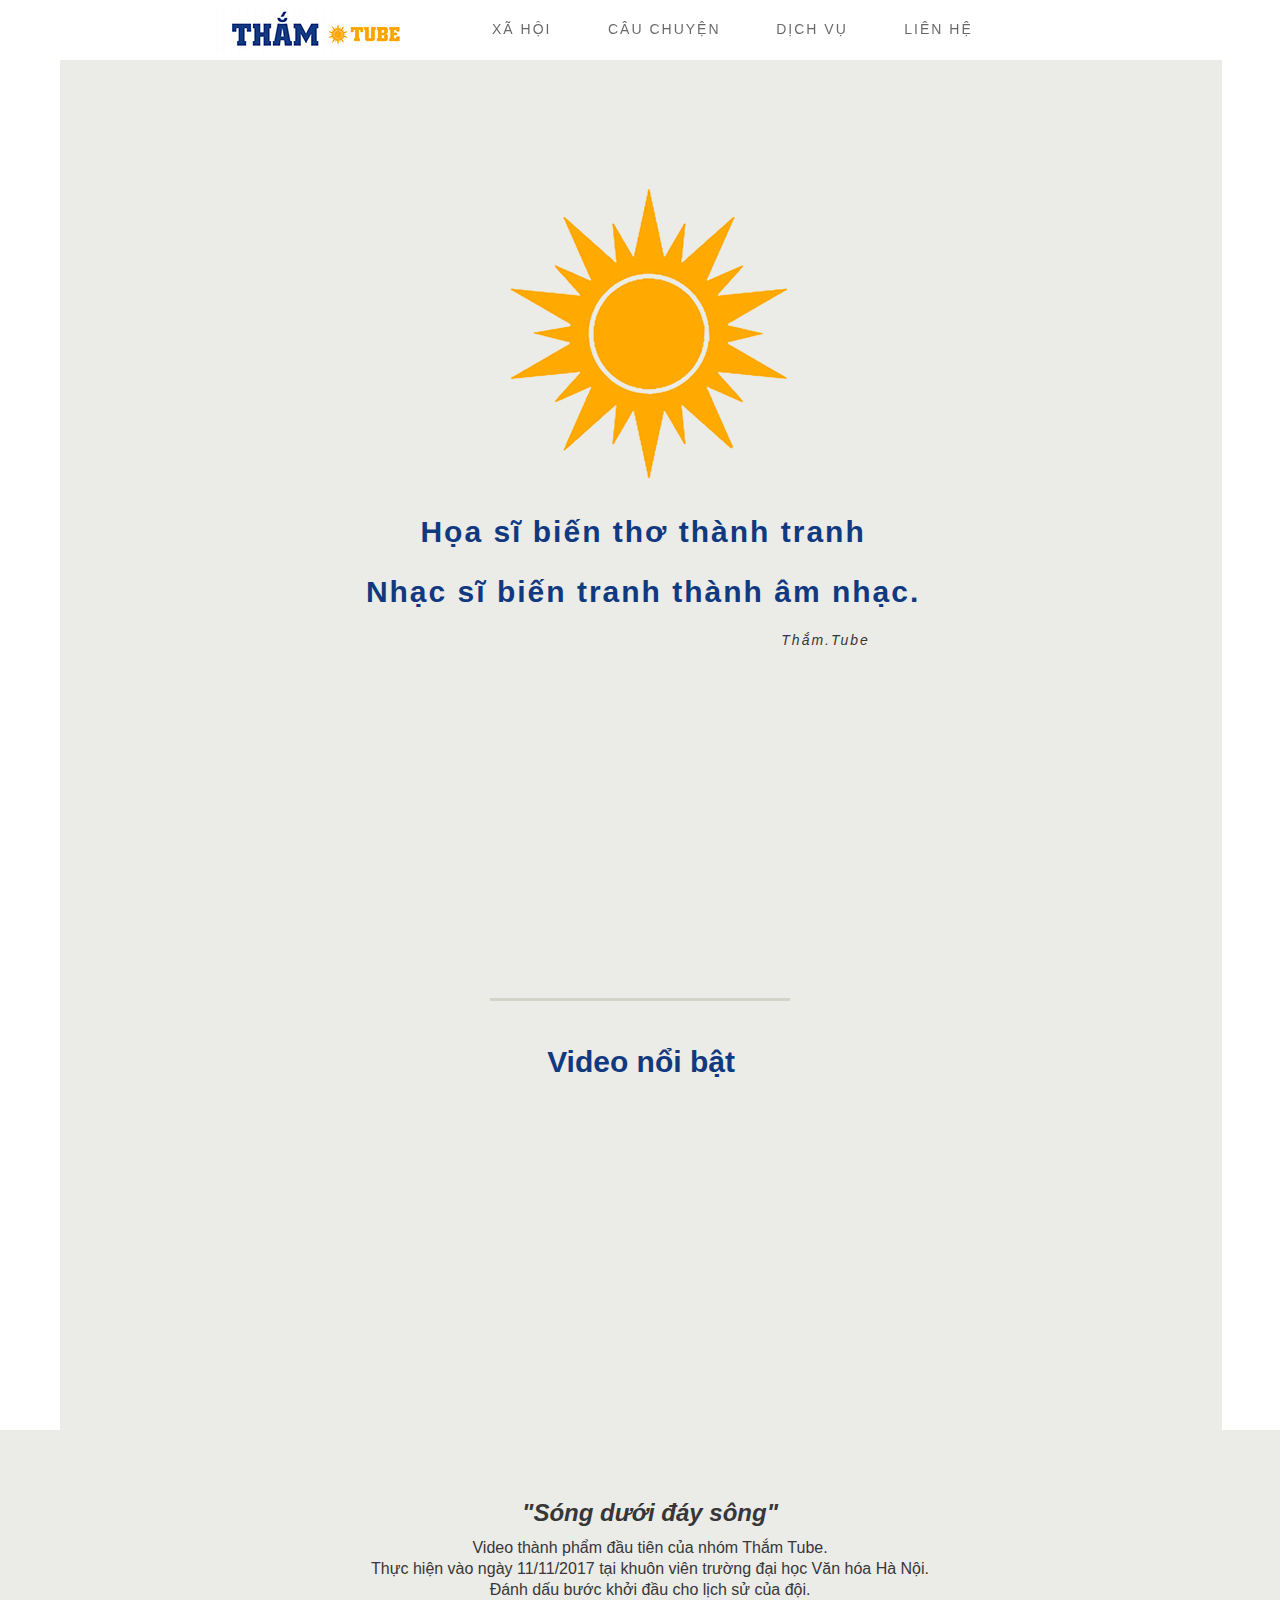
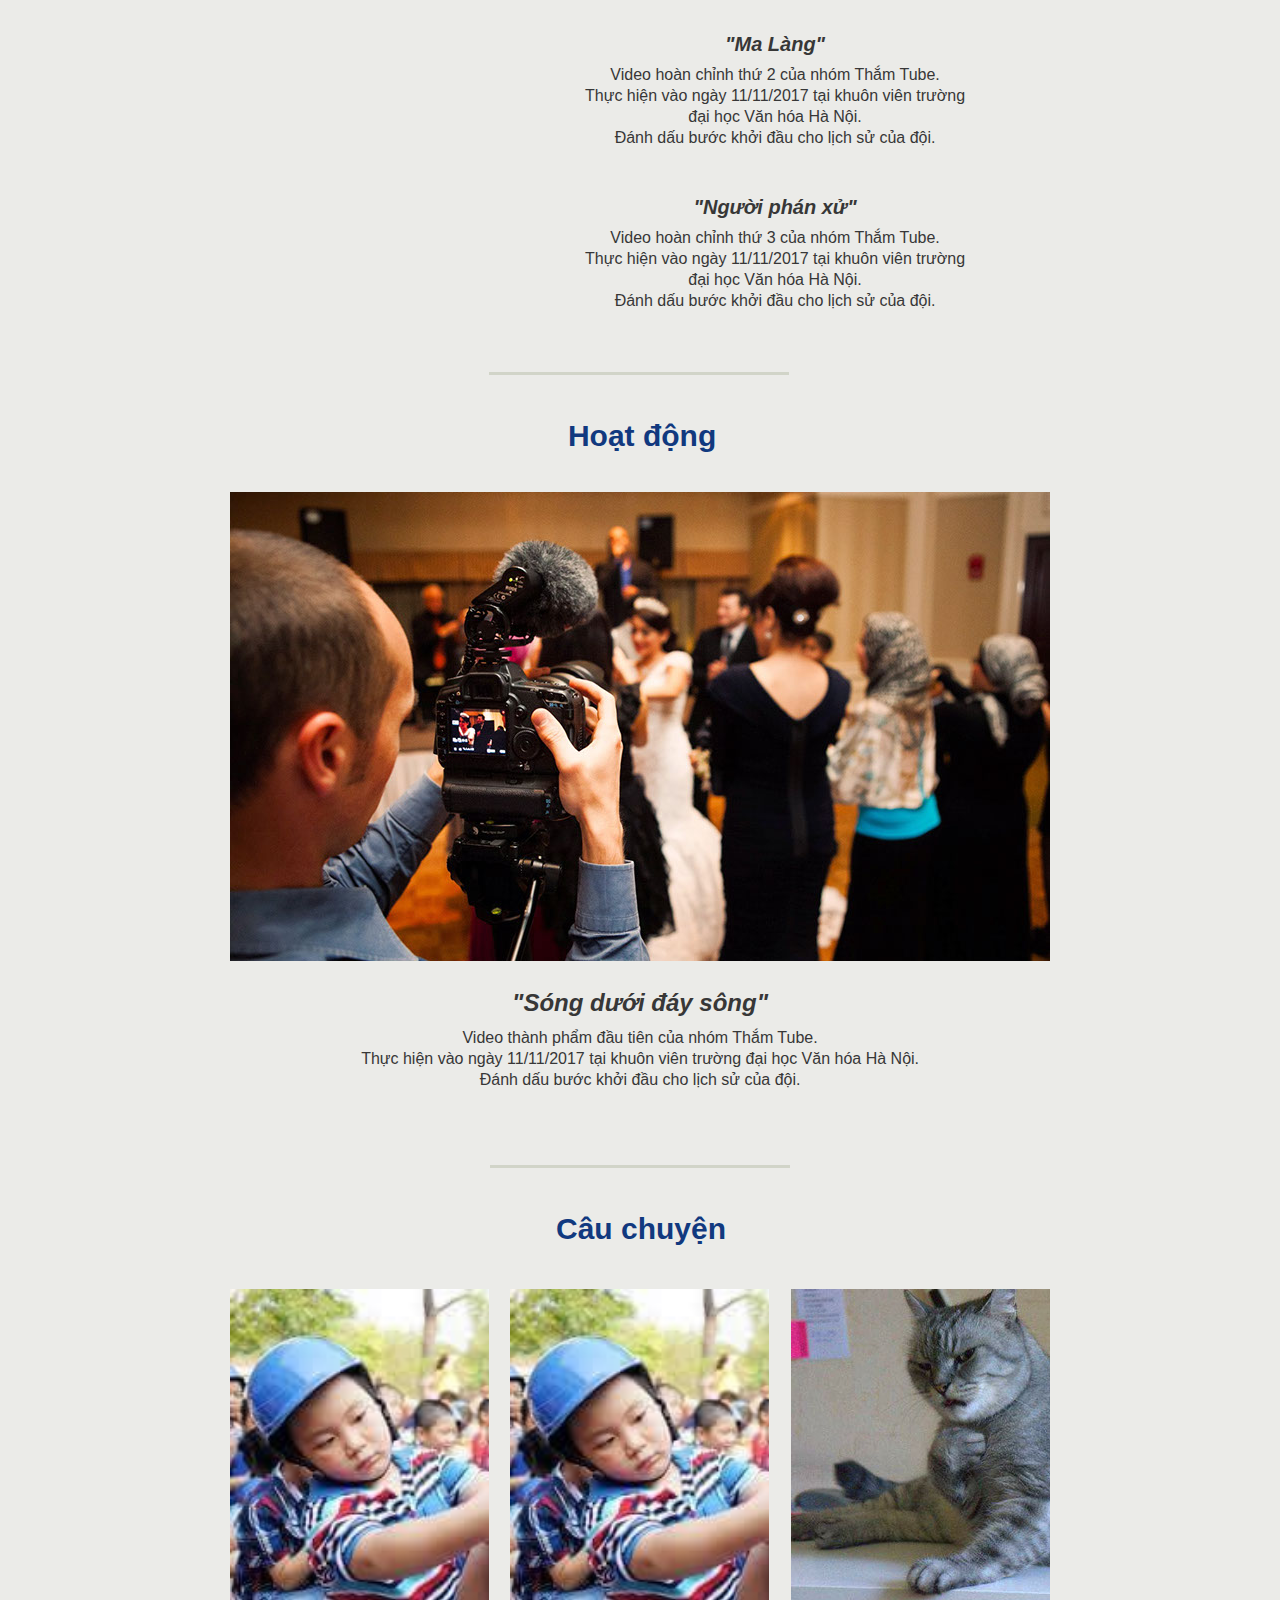
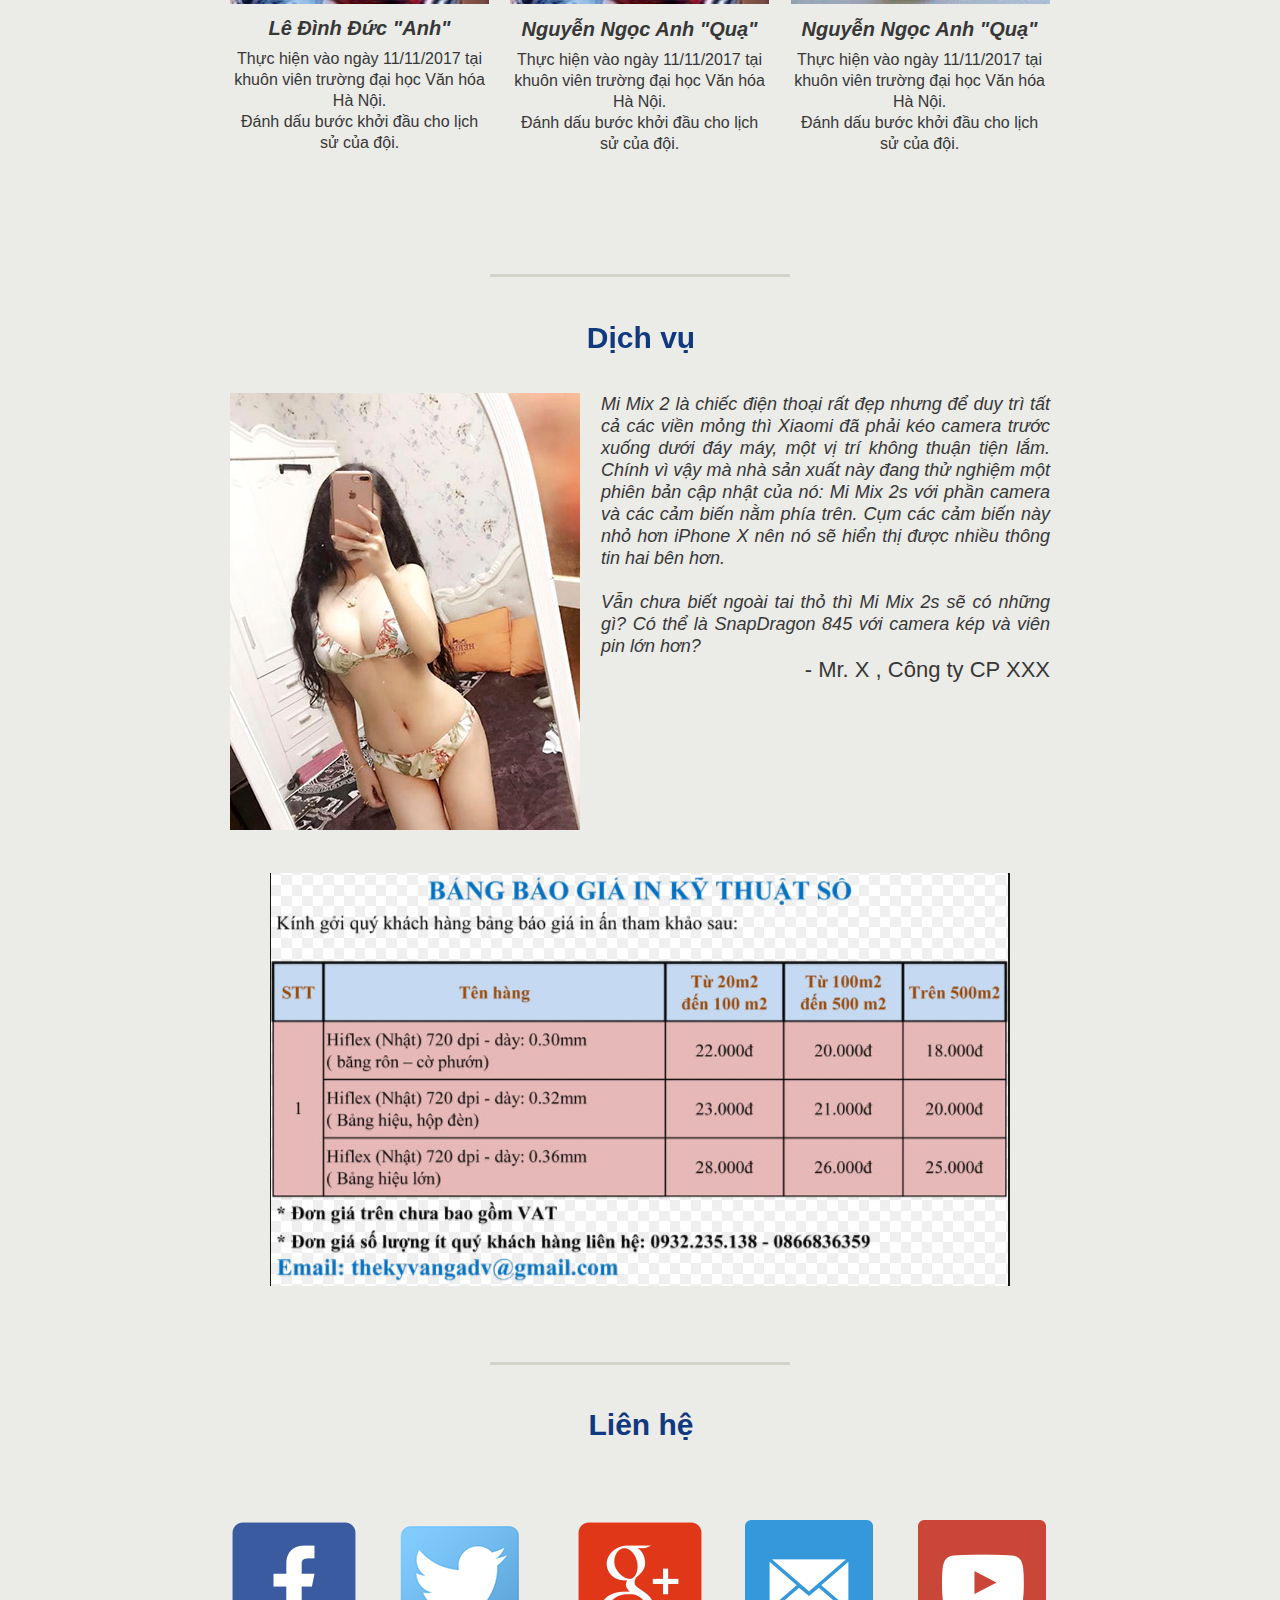
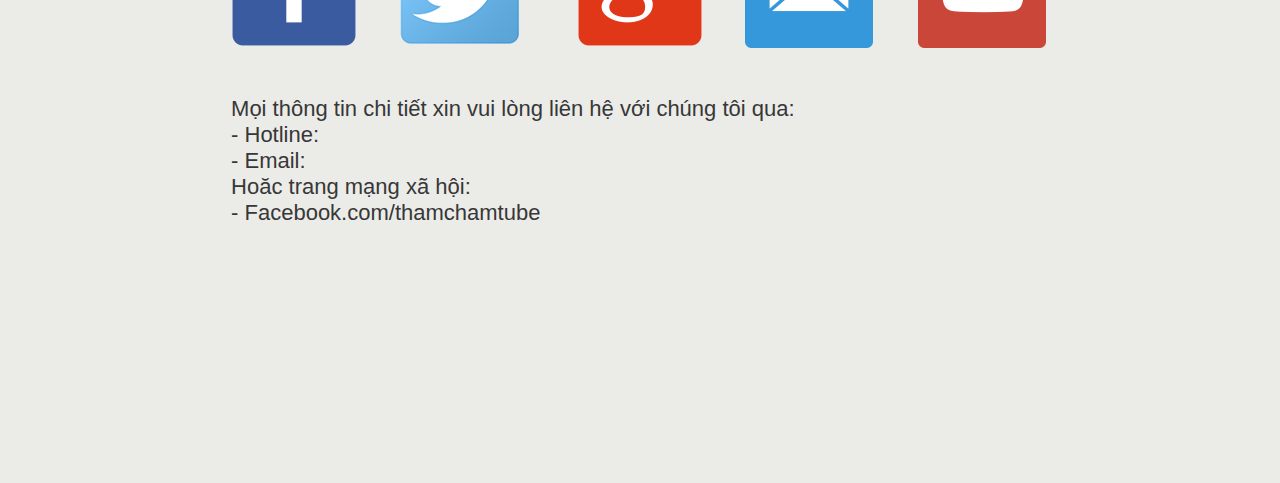
<file: index.html>
<!DOCTYPE html>
<html class="nojs html css_verticalspacer" lang="en-GB">
 <head>

  <meta http-equiv="Content-type" content="text/html;charset=UTF-8"/>
  <meta name="generator" content="2017.0.4.363"/>
  <meta name="viewport" content="width=device-width, initial-scale=1.0"/>
  
  <script type="text/javascript">
   // Update the 'nojs'/'js' class on the html node
document.documentElement.className = document.documentElement.className.replace(/\bnojs\b/g, 'js');

// Check that all required assets are uploaded and up-to-date
if(typeof Muse == "undefined") window.Muse = {}; window.Muse.assets = {"required":["museutils.js", "museconfig.js", "jquery.musemenu.js", "jquery.musepolyfill.bgsize.js", "jquery.watch.js", "require.js", "index.css"], "outOfDate":[]};
</script>
  
  <title>Home</title>
  <!-- CSS -->
  <link rel="stylesheet" type="text/css" href="css/site_global.css?crc=443350757"/>
  <link rel="stylesheet" type="text/css" href="css/master_a-master.css?crc=4111238945"/>
  <link rel="stylesheet" type="text/css" href="css/index.css?crc=264812405" id="pagesheet"/>
  <!-- JS includes -->
  <!--[if lt IE 9]>
  <script src="scripts/html5shiv.js?crc=4241844378" type="text/javascript"></script>
  <![endif]-->
   </head>
 <body>

  <div class="clearfix borderbox" id="page"><!-- column -->
   <div class="position_content" id="page_position_content">
    <div class="clearfix colelem" id="ppmenuu97"><!-- group -->
     <div class="clearfix grpelem" id="pmenuu97"><!-- group -->
      <nav class="MenuBar clearfix" id="menuu97"><!-- horizontal box -->
       <div class="MenuItemContainer clearfix grpelem" id="u193"><!-- vertical box -->
        <div class="MenuItem MenuItemWithSubMenu clearfix colelem" id="u194"><!-- horizontal box -->
         <div class="MenuItemLabel NoWrap clearfix grpelem" id="u197-4"><!-- content -->
          <p>XÃ HỘI</p>
         </div>
        </div>
       </div>
       <div class="MenuItemContainer clearfix grpelem" id="u165"><!-- vertical box -->
        <div class="MenuItem MenuItemWithSubMenu clearfix colelem" id="u166"><!-- horizontal box -->
         <div class="MenuItemLabel NoWrap clearfix grpelem" id="u169-4"><!-- content -->
          <p>CÂU CHUYỆN</p>
         </div>
        </div>
       </div>
       <div class="MenuItemContainer clearfix grpelem" id="u249"><!-- vertical box -->
        <div class="MenuItem MenuItemWithSubMenu clearfix colelem" id="u250"><!-- horizontal box -->
         <div class="MenuItemLabel NoWrap clearfix grpelem" id="u252-4"><!-- content -->
          <p>DỊCH VỤ</p>
         </div>
        </div>
       </div>
       <div class="MenuItemContainer clearfix grpelem" id="u136"><!-- vertical box -->
        <div class="MenuItem MenuItemWithSubMenu clearfix colelem" id="u137"><!-- horizontal box -->
         <div class="MenuItemLabel NoWrap clearfix grpelem" id="u140-4"><!-- content -->
          <p>LIÊN HỆ</p>
         </div>
        </div>
       </div>
      </nav>
      <div id="u284-wrapper">
       <div class="museBGSize" id="u284"><!-- simple frame --></div>
      </div>
     </div>
     <div id="u277"><!-- simple frame --></div>
     <div id="u281"><!-- simple frame --></div>
     <div class="browser_width" id="u94-bw">
      <div id="u94"><!-- simple frame --></div>
     </div>
    </div>
    <div class="museBGSize colelem" id="u349"><!-- simple frame --></div>
    <div class="clearfix colelem" id="u298-6"><!-- content -->
     <p>Họa sĩ biến thơ thành tranh</p>
     <p>Nhạc sĩ biến tranh thành âm nhạc.</p>
    </div>
    <div class="clearfix colelem" id="u301-4"><!-- content -->
     <p>Thắm.Tube</p>
    </div>
    <div class="colelem" id="u304"><!-- simple frame --></div>
    <div class="clearfix colelem" id="u307-4"><!-- content -->
     <p>Video nổi bật</p>
    </div>
    <div class="colelem" id="u310"><!-- custom html -->
     <iframe width="640" height="360" src="https://www.youtube.com/embed/KXCsCxFhnEU" frameborder="0" gesture="media" allowfullscreen></iframe>
    </div>
    <div class="clearfix colelem" id="u314-10"><!-- content -->
     <p id="u314-2">&quot;Sóng dưới đáy sông&quot;</p>
     <p id="u314-4">Video thành phẩm đầu tiên của nhóm Thắm Tube.</p>
     <p id="u314-6">Thực hiện vào ngày 11/11/2017 tại khuôn viên trường đại học Văn hóa Hà Nội.</p>
     <p id="u314-8">Đánh dấu bước khởi đầu cho lịch sử của đội.</p>
    </div>
    <div class="clearfix colelem" id="pu317"><!-- group -->
     <div class="grpelem" id="u317"><!-- custom html -->
      <iframe width="240" height="135" src="https://www.youtube.com/embed/KXCsCxFhnEU" frameborder="0" gesture="media" allowfullscreen></iframe>
     </div>
     <div class="clearfix grpelem" id="u327-10"><!-- content -->
      <p id="u327-2">&quot;Ma Làng&quot;</p>
      <p id="u327-4">Video hoàn chỉnh thứ 2 của nhóm Thắm Tube.</p>
      <p id="u327-6">Thực hiện vào ngày 11/11/2017 tại khuôn viên trường đại học Văn hóa Hà Nội.</p>
      <p id="u327-8">Đánh dấu bước khởi đầu cho lịch sử của đội.</p>
     </div>
    </div>
    <div class="clearfix colelem" id="pu322"><!-- group -->
     <div class="grpelem" id="u322"><!-- custom html -->
      <iframe width="240" height="135" src="https://www.youtube.com/embed/KXCsCxFhnEU" frameborder="0" gesture="media" allowfullscreen></iframe>
     </div>
     <div class="clearfix grpelem" id="u330-10"><!-- content -->
      <p id="u330-2">&quot;Người phán xử&quot;</p>
      <p id="u330-4">Video hoàn chỉnh thứ 3 của nhóm Thắm Tube.</p>
      <p id="u330-6">Thực hiện vào ngày 11/11/2017 tại khuôn viên trường đại học Văn hóa Hà Nội.</p>
      <p id="u330-8">Đánh dấu bước khởi đầu cho lịch sử của đội.</p>
     </div>
    </div>
    <div class="colelem" id="u368"><!-- simple frame --></div>
    <div class="clearfix colelem" id="u369-4"><!-- content -->
     <p>Hoạt động</p>
    </div>
    <div class="museBGSize colelem" id="u374"><!-- simple frame --></div>
    <div class="clearfix colelem" id="u393-10"><!-- content -->
     <p id="u393-2">&quot;Sóng dưới đáy sông&quot;</p>
     <p id="u393-4">Video thành phẩm đầu tiên của nhóm Thắm Tube.</p>
     <p id="u393-6">Thực hiện vào ngày 11/11/2017 tại khuôn viên trường đại học Văn hóa Hà Nội.</p>
     <p id="u393-8">Đánh dấu bước khởi đầu cho lịch sử của đội.</p>
    </div>
    <div class="colelem" id="u396"><!-- simple frame --></div>
    <div class="clearfix colelem" id="u397-4"><!-- content -->
     <p>Câu chuyện</p>
    </div>
    <div class="clearfix colelem" id="pu402"><!-- group -->
     <div class="museBGSize grpelem" id="u402"><!-- simple frame --></div>
     <div class="museBGSize grpelem" id="u413"><!-- simple frame --></div>
     <div class="museBGSize grpelem" id="u416"><!-- simple frame --></div>
    </div>
    <div class="clearfix colelem" id="pu419-8"><!-- group -->
     <div class="clearfix grpelem" id="u419-8"><!-- content -->
      <p id="u419-2">Lê Đình Đức &quot;Anh&quot;</p>
      <p id="u419-4">Thực hiện vào ngày 11/11/2017 tại khuôn viên trường đại học Văn hóa Hà Nội.</p>
      <p id="u419-6">Đánh dấu bước khởi đầu cho lịch sử của đội.</p>
     </div>
     <div class="clearfix grpelem" id="u444-8"><!-- content -->
      <p id="u444-2">Nguyễn Ngọc Anh &quot;Quạ&quot;</p>
      <p id="u444-4">Thực hiện vào ngày 11/11/2017 tại khuôn viên trường đại học Văn hóa Hà Nội.</p>
      <p id="u444-6">Đánh dấu bước khởi đầu cho lịch sử của đội.</p>
     </div>
     <div class="clearfix grpelem" id="u447-8"><!-- content -->
      <p id="u447-2">Nguyễn Ngọc Anh &quot;Quạ&quot;</p>
      <p id="u447-4">Thực hiện vào ngày 11/11/2017 tại khuôn viên trường đại học Văn hóa Hà Nội.</p>
      <p id="u447-6">Đánh dấu bước khởi đầu cho lịch sử của đội.</p>
     </div>
    </div>
    <div class="colelem" id="u468"><!-- simple frame --></div>
    <div class="clearfix colelem" id="u469-4"><!-- content -->
     <p>Dịch vụ</p>
    </div>
    <div class="clearfix colelem" id="pu474"><!-- group -->
     <div class="museBGSize grpelem" id="u474"><!-- simple frame --></div>
     <div class="clearfix grpelem" id="u485-9"><!-- content -->
      <p id="u485-2">Mi Mix 2 là chiếc điện thoại rất đẹp nhưng để duy trì tất cả các viền mỏng thì Xiaomi đã phải kéo camera trước xuống dưới đáy máy, một vị trí không thuận tiện lắm. Chính vì vậy mà nhà sản xuất này đang thử nghiệm một phiên bản cập nhật của nó: Mi Mix 2s với phần camera và các cảm biến nằm phía trên. Cụm các cảm biến này nhỏ hơn iPhone X nên nó sẽ hiển thị được nhiều thông tin hai bên hơn.</p>
      <p id="u485-3">&nbsp;</p>
      <p id="u485-5">Vẫn chưa biết ngoài tai thỏ thì Mi Mix 2s sẽ có những gì? Có thể là SnapDragon 845 với camera kép và viên pin lớn hơn?</p>
      <p id="u485-7">- Mr. X , Công ty CP XXX</p>
     </div>
    </div>
    <div class="colelem" id="u488"><!-- simple frame --></div>
    <div class="colelem" id="u499"><!-- simple frame --></div>
    <div class="clearfix colelem" id="u500-4"><!-- content -->
     <p>Liên hệ</p>
    </div>
    <div class="clearfix colelem" id="pu505"><!-- group -->
     <div class="grpelem" id="u505"><!-- simple frame --></div>
     <div class="museBGSize grpelem" id="u515"><!-- simple frame --></div>
     <div class="grpelem" id="u526"><!-- simple frame --></div>
     <div class="grpelem" id="u536"><!-- simple frame --></div>
     <div class="grpelem" id="u546"><!-- simple frame --></div>
    </div>
    <div class="clearfix colelem" id="u556-12"><!-- content -->
     <p>Mọi thông tin chi tiết xin vui lòng liên hệ với chúng tôi qua:</p>
     <p>- Hotline:</p>
     <p>- Email:</p>
     <p>Hoăc trang mạng xã hội:</p>
     <p>- Facebook.com/thamchamtube</p>
    </div>
    <div class="verticalspacer" data-offset-top="0" data-content-above-spacer="5037" data-content-below-spacer="246"></div>
   </div>
  </div>
  <!-- Other scripts -->
  <script type="text/javascript">
   // Decide weather to suppress missing file error or not based on preference setting
var suppressMissingFileError = false
</script>
  <script type="text/javascript">
   window.Muse.assets.check=function(d){if(!window.Muse.assets.checked){window.Muse.assets.checked=!0;var b={},c=function(a,b){if(window.getComputedStyle){var c=window.getComputedStyle(a,null);return c&&c.getPropertyValue(b)||c&&c[b]||""}if(document.documentElement.currentStyle)return(c=a.currentStyle)&&c[b]||a.style&&a.style[b]||"";return""},a=function(a){if(a.match(/^rgb/))return a=a.replace(/\s+/g,"").match(/([\d\,]+)/gi)[0].split(","),(parseInt(a[0])<<16)+(parseInt(a[1])<<8)+parseInt(a[2]);if(a.match(/^\#/))return parseInt(a.substr(1),
16);return 0},g=function(g){for(var f=document.getElementsByTagName("link"),h=0;h<f.length;h++)if("text/css"==f[h].type){var i=(f[h].href||"").match(/\/?css\/([\w\-]+\.css)\?crc=(\d+)/);if(!i||!i[1]||!i[2])break;b[i[1]]=i[2]}f=document.createElement("div");f.className="version";f.style.cssText="display:none; width:1px; height:1px;";document.getElementsByTagName("body")[0].appendChild(f);for(h=0;h<Muse.assets.required.length;){var i=Muse.assets.required[h],l=i.match(/([\w\-\.]+)\.(\w+)$/),k=l&&l[1]?
l[1]:null,l=l&&l[2]?l[2]:null;switch(l.toLowerCase()){case "css":k=k.replace(/\W/gi,"_").replace(/^([^a-z])/gi,"_$1");f.className+=" "+k;k=a(c(f,"color"));l=a(c(f,"backgroundColor"));k!=0||l!=0?(Muse.assets.required.splice(h,1),"undefined"!=typeof b[i]&&(k!=b[i]>>>24||l!=(b[i]&16777215))&&Muse.assets.outOfDate.push(i)):h++;f.className="version";break;case "js":h++;break;default:throw Error("Unsupported file type: "+l);}}d?d().jquery!="1.8.3"&&Muse.assets.outOfDate.push("jquery-1.8.3.min.js"):Muse.assets.required.push("jquery-1.8.3.min.js");
f.parentNode.removeChild(f);if(Muse.assets.outOfDate.length||Muse.assets.required.length)f="Some files on the server may be missing or incorrect. Clear browser cache and try again. If the problem persists please contact website author.",g&&Muse.assets.outOfDate.length&&(f+="\nOut of date: "+Muse.assets.outOfDate.join(",")),g&&Muse.assets.required.length&&(f+="\nMissing: "+Muse.assets.required.join(",")),suppressMissingFileError?(f+="\nUse SuppressMissingFileError key in AppPrefs.xml to show missing file error pop up.",console.log(f)):alert(f)};location&&location.search&&location.search.match&&location.search.match(/muse_debug/gi)?
setTimeout(function(){g(!0)},5E3):g()}};
var muse_init=function(){require.config({baseUrl:""});require(["jquery","museutils","whatinput","jquery.musemenu","jquery.musepolyfill.bgsize","jquery.watch"],function(d){var $ = d;$(document).ready(function(){try{
window.Muse.assets.check($);/* body */
Muse.Utils.transformMarkupToFixBrowserProblemsPreInit();/* body */
Muse.Utils.prepHyperlinks(true);/* body */
Muse.Utils.fullPage('#page');/* 100% height page */
Muse.Utils.initWidget('.MenuBar', ['#bp_infinity'], function(elem) { return $(elem).museMenu(); });/* unifiedNavBar */
Muse.Utils.showWidgetsWhenReady();/* body */
Muse.Utils.transformMarkupToFixBrowserProblems();/* body */
}catch(b){if(b&&"function"==typeof b.notify?b.notify():Muse.Assert.fail("Error calling selector function: "+b),false)throw b;}})})};

</script>
  <!-- RequireJS script -->
  <script src="scripts/require.js?crc=3951022091" type="text/javascript" async data-main="scripts/museconfig.js?crc=474374037" onload="if (requirejs) requirejs.onError = function(requireType, requireModule) { if (requireType && requireType.toString && requireType.toString().indexOf && 0 <= requireType.toString().indexOf('#scripterror')) window.Muse.assets.check(); }" onerror="window.Muse.assets.check();"></script>
   </body>
</html>
</file>
<file: css/site_global.css>
html{min-height:100%;min-width:100%;-ms-text-size-adjust:none;}body,div,dl,dt,dd,ul,ol,li,nav,h1,h2,h3,h4,h5,h6,pre,code,form,fieldset,legend,input,button,textarea,p,blockquote,th,td,a{margin:0px;padding:0px;border-width:0px;border-style:solid;border-color:transparent;-webkit-transform-origin:left top;-ms-transform-origin:left top;-o-transform-origin:left top;transform-origin:left top;background-repeat:no-repeat;}button.submit-btn{-moz-box-sizing:content-box;-webkit-box-sizing:content-box;box-sizing:content-box;}.transition{-webkit-transition-property:background-image,background-position,background-color,border-color,border-radius,color,font-size,font-style,font-weight,letter-spacing,line-height,text-align,box-shadow,text-shadow,opacity;transition-property:background-image,background-position,background-color,border-color,border-radius,color,font-size,font-style,font-weight,letter-spacing,line-height,text-align,box-shadow,text-shadow,opacity;}.transition *{-webkit-transition:inherit;transition:inherit;}table{border-collapse:collapse;border-spacing:0px;}fieldset,img{border:0px;border-style:solid;-webkit-transform-origin:left top;-ms-transform-origin:left top;-o-transform-origin:left top;transform-origin:left top;}address,caption,cite,code,dfn,em,strong,th,var,optgroup{font-style:inherit;font-weight:inherit;}del,ins{text-decoration:none;}li{list-style:none;}caption,th{text-align:left;}h1,h2,h3,h4,h5,h6{font-size:100%;font-weight:inherit;}input,button,textarea,select,optgroup,option{font-family:inherit;font-size:inherit;font-style:inherit;font-weight:inherit;}.form-grp input,.form-grp textarea{-webkit-appearance:none;-webkit-border-radius:0;}body{font-family:Arial, Helvetica Neue, Helvetica, sans-serif;text-align:left;font-size:14px;line-height:17px;word-wrap:break-word;text-rendering:optimizeLegibility;-moz-font-feature-settings:'liga';-ms-font-feature-settings:'liga';-webkit-font-feature-settings:'liga';font-feature-settings:'liga';}a:link{color:#0000FF;text-decoration:underline;}a:visited{color:#800080;text-decoration:underline;}a:hover{color:#0000FF;text-decoration:underline;}a:active{color:#EE0000;text-decoration:underline;}a.nontext{color:black;text-decoration:none;font-style:normal;font-weight:normal;}.normal_text{color:#000000;direction:ltr;font-family:Arial, Helvetica Neue, Helvetica, sans-serif;font-size:14px;font-style:normal;font-weight:normal;letter-spacing:0px;line-height:17px;text-align:left;text-decoration:none;text-indent:0px;text-transform:none;vertical-align:0px;padding:0px;}.list0 li:before{position:absolute;right:100%;letter-spacing:0px;text-decoration:none;font-weight:normal;font-style:normal;}.rtl-list li:before{right:auto;left:100%;}.nls-None > li:before,.nls-None .list3 > li:before,.nls-None .list6 > li:before{margin-right:6px;content:'•';}.nls-None .list1 > li:before,.nls-None .list4 > li:before,.nls-None .list7 > li:before{margin-right:6px;content:'○';}.nls-None,.nls-None .list1,.nls-None .list2,.nls-None .list3,.nls-None .list4,.nls-None .list5,.nls-None .list6,.nls-None .list7,.nls-None .list8{padding-left:34px;}.nls-None.rtl-list,.nls-None .list1.rtl-list,.nls-None .list2.rtl-list,.nls-None .list3.rtl-list,.nls-None .list4.rtl-list,.nls-None .list5.rtl-list,.nls-None .list6.rtl-list,.nls-None .list7.rtl-list,.nls-None .list8.rtl-list{padding-left:0px;padding-right:34px;}.nls-None .list2 > li:before,.nls-None .list5 > li:before,.nls-None .list8 > li:before{margin-right:6px;content:'-';}.nls-None.rtl-list > li:before,.nls-None .list1.rtl-list > li:before,.nls-None .list2.rtl-list > li:before,.nls-None .list3.rtl-list > li:before,.nls-None .list4.rtl-list > li:before,.nls-None .list5.rtl-list > li:before,.nls-None .list6.rtl-list > li:before,.nls-None .list7.rtl-list > li:before,.nls-None .list8.rtl-list > li:before{margin-right:0px;margin-left:6px;}.TabbedPanelsTab{white-space:nowrap;}.MenuBar .MenuBarView,.MenuBar .SubMenuView{display:block;list-style:none;}.MenuBar .SubMenu{display:none;position:absolute;}.NoWrap{white-space:nowrap;word-wrap:normal;}.rootelem{margin-left:auto;margin-right:auto;}.colelem{display:inline;float:left;clear:both;}.clearfix:after{content:"\0020";visibility:hidden;display:block;height:0px;clear:both;}*:first-child+html .clearfix{zoom:1;}.clip_frame{overflow:hidden;}.popup_anchor{position:relative;width:0px;height:0px;}.popup_element{z-index:100000;}.svg{display:block;vertical-align:top;}span.wrap{content:'';clear:left;display:block;}span.actAsInlineDiv{display:inline-block;}.position_content,.excludeFromNormalFlow{float:left;}.preload_images{position:absolute;overflow:hidden;left:-9999px;top:-9999px;height:1px;width:1px;}.preload{height:1px;width:1px;}.animateStates{-webkit-transition:0.3s ease-in-out;-moz-transition:0.3s ease-in-out;-o-transition:0.3s ease-in-out;transition:0.3s ease-in-out;}[data-whatinput="mouse"] *:focus,[data-whatinput="touch"] *:focus,input:focus,textarea:focus{outline:none;}textarea{resize:none;overflow:auto;}.fld-prompt{pointer-events:none;}.wrapped-input{position:absolute;top:0px;left:0px;background:transparent;border:none;}.submit-btn{z-index:50000;cursor:pointer;}.anchor_item{width:22px;height:18px;}.MenuBar .SubMenuVisible,.MenuBarVertical .SubMenuVisible,.MenuBar .SubMenu .SubMenuVisible,.popup_element.Active,span.actAsPara,.actAsDiv,a.nonblock.nontext,img.block{display:block;}.widget_invisible,.js .invi,.js .mse_pre_init{visibility:hidden;}.ose_ei{visibility:hidden;z-index:0;}.no_vert_scroll{overflow-y:hidden;}.always_vert_scroll{overflow-y:scroll;}.always_horz_scroll{overflow-x:scroll;}.fullscreen{overflow:hidden;left:0px;top:0px;position:fixed;height:100%;width:100%;-moz-box-sizing:border-box;-webkit-box-sizing:border-box;-ms-box-sizing:border-box;box-sizing:border-box;}.fullwidth{position:absolute;}.borderbox{-moz-box-sizing:border-box;-webkit-box-sizing:border-box;-ms-box-sizing:border-box;box-sizing:border-box;}.scroll_wrapper{position:absolute;overflow:auto;left:0px;right:0px;top:0px;bottom:0px;padding-top:0px;padding-bottom:0px;margin-top:0px;margin-bottom:0px;}.browser_width > *{position:absolute;left:0px;right:0px;}.grpelem,.accordion_wrapper{display:inline;float:left;}.fld-checkbox input[type=checkbox],.fld-radiobutton input[type=radio]{position:absolute;overflow:hidden;clip:rect(0px, 0px, 0px, 0px);height:1px;width:1px;margin:-1px;padding:0px;border:0px;}.fld-checkbox input[type=checkbox] + label,.fld-radiobutton input[type=radio] + label{display:inline-block;background-repeat:no-repeat;cursor:pointer;float:left;width:100%;height:100%;}.pointer_cursor,.fld-recaptcha-mode,.fld-recaptcha-refresh,.fld-recaptcha-help{cursor:pointer;}p,h1,h2,h3,h4,h5,h6,ol,ul,span.actAsPara{max-height:1000000px;}.superscript{vertical-align:super;font-size:66%;line-height:0px;}.subscript{vertical-align:sub;font-size:66%;line-height:0px;}.horizontalSlideShow{-ms-touch-action:pan-y;touch-action:pan-y;}.verticalSlideShow{-ms-touch-action:pan-x;touch-action:pan-x;}.colelem100,.verticalspacer{clear:both;}.list0 li,.MenuBar .MenuItemContainer,.SlideShowContentPanel .fullscreen img,.css_verticalspacer .verticalspacer{position:relative;}.popup_element.Inactive,.js .disn,.js .an_invi,.hidden,.breakpoint{display:none;}#muse_css_mq{position:absolute;display:none;background-color:#FFFFFE;}.fluid_height_spacer{width:0.01px;}.muse_check_css{display:none;position:fixed;}@media screen and (-webkit-min-device-pixel-ratio:0){body{text-rendering:auto;}}
</file>
<file: css/master_a-master.css>
#u194{background-color:transparent;opacity:0.6;-ms-filter:"progid:DXImageTransform.Microsoft.Alpha(Opacity=60)";filter:alpha(opacity=60);}#u194:hover{background-color:transparent;opacity:1;-ms-filter:"progid:DXImageTransform.Microsoft.Alpha(Opacity=100)";filter:alpha(opacity=100);}#u197-4{border-width:0px;border-color:transparent;background-color:transparent;text-align:center;letter-spacing:2px;}#u194:hover #u197-4 p{font-weight:bold;}#u194.MuseMenuActive,#u166{background-color:transparent;opacity:0.6;-ms-filter:"progid:DXImageTransform.Microsoft.Alpha(Opacity=60)";filter:alpha(opacity=60);}#u166:hover{background-color:transparent;opacity:1;-ms-filter:"progid:DXImageTransform.Microsoft.Alpha(Opacity=100)";filter:alpha(opacity=100);}#u169-4{border-width:0px;border-color:transparent;background-color:transparent;text-align:center;letter-spacing:2px;}#u166:hover #u169-4 p{font-weight:bold;}#u166.MuseMenuActive,#u250{background-color:transparent;opacity:0.6;-ms-filter:"progid:DXImageTransform.Microsoft.Alpha(Opacity=60)";filter:alpha(opacity=60);}#u250:hover{background-color:transparent;opacity:1;-ms-filter:"progid:DXImageTransform.Microsoft.Alpha(Opacity=100)";filter:alpha(opacity=100);}#u252-4{border-width:0px;border-color:transparent;background-color:transparent;text-align:center;letter-spacing:2px;}#u250:hover #u252-4 p{font-weight:bold;}#u193,#u165,#u249,#u136{background-color:transparent;}#u250.MuseMenuActive,#u137{background-color:transparent;opacity:0.6;-ms-filter:"progid:DXImageTransform.Microsoft.Alpha(Opacity=60)";filter:alpha(opacity=60);}#u137:hover{background-color:transparent;opacity:1;-ms-filter:"progid:DXImageTransform.Microsoft.Alpha(Opacity=100)";filter:alpha(opacity=100);}#u137.MuseMenuActive{background-color:transparent;opacity:0.6;-ms-filter:"progid:DXImageTransform.Microsoft.Alpha(Opacity=60)";filter:alpha(opacity=60);}#u140-4{border-width:0px;border-color:transparent;background-color:transparent;text-align:center;letter-spacing:2px;}#u137:hover #u140-4 p{font-weight:bold;}#u194.MuseMenuActive #u197-4 p,#u166.MuseMenuActive #u169-4 p,#u250.MuseMenuActive #u252-4 p,#u137.MuseMenuActive #u140-4 p{font-weight:normal;}.MenuItem{cursor:pointer;}#u284{opacity:1;-ms-filter:"progid:DXImageTransform.Microsoft.Alpha(Opacity=100)";filter:alpha(opacity=100);background:transparent url("../images/v5.jpg?crc=4001622208") no-repeat left top;background-size:contain;}#u277,#u281,#u94{background-color:#FFFFFF;}#u349{opacity:1;-ms-filter:"progid:DXImageTransform.Microsoft.Alpha(Opacity=100)";filter:alpha(opacity=100);background:transparent url("../images/dot.png?crc=3853054826") no-repeat left top;background-size:contain;}#u298-6{background-color:transparent;letter-spacing:2px;color:#11397F;line-height:60px;font-size:30px;text-align:center;font-weight:bold;}#u301-4{background-color:transparent;color:#373737;line-height:28px;font-size:14px;text-align:center;letter-spacing:2px;font-style:italic;}#menuu97,#u310,#u317,#u322{border-width:0px;border-color:transparent;background-color:transparent;}#u374{opacity:1;-ms-filter:"progid:DXImageTransform.Microsoft.Alpha(Opacity=100)";filter:alpha(opacity=100);background:transparent url("../images/quay-phim-dam-cuoi-nhung-dieu-ban-nen-biet-1.jpg?crc=3833780894") no-repeat center center;background-size:cover;}#u314-2,#u393-2{font-size:24px;line-height:48px;font-weight:bold;font-style:italic;}#u402,#u413{opacity:1;-ms-filter:"progid:DXImageTransform.Microsoft.Alpha(Opacity=100)";filter:alpha(opacity=100);background:transparent url("../images/22228645_724719694392362_7466676099912096186_n.jpg?crc=4255885704") no-repeat left top;background-size:cover;}#u416{opacity:1;-ms-filter:"progid:DXImageTransform.Microsoft.Alpha(Opacity=100)";filter:alpha(opacity=100);background:transparent url("../images/21766796_1179521375524927_1287831953527860451_n.jpg?crc=4271287312") no-repeat left top;background-size:cover;}#u314-10,#u327-10,#u330-10,#u393-10,#u419-8,#u444-8,#u447-8{background-color:transparent;color:#373737;text-align:center;}#u327-2,#u330-2,#u419-2,#u444-2,#u447-2{font-size:20px;line-height:40px;font-weight:bold;font-style:italic;}#u314-4,#u314-6,#u314-8,#u327-4,#u327-6,#u327-8,#u330-4,#u330-6,#u330-8,#u393-4,#u393-6,#u393-8,#u419-4,#u419-6,#u444-4,#u444-6,#u447-4,#u447-6{font-size:16px;line-height:21px;}#u474{opacity:1;-ms-filter:"progid:DXImageTransform.Microsoft.Alpha(Opacity=100)";filter:alpha(opacity=100);background:transparent url("../images/4164851_1_1.jpg?crc=4233851457") no-repeat left top;background-size:cover;}#u485-9{background-color:transparent;color:#373737;}#u485-2,#u485-3,#u485-5{font-size:18px;text-align:justify;line-height:22px;font-style:italic;}#u485-7{font-size:22px;text-align:right;line-height:26px;}#u488{opacity:1;-ms-filter:"progid:DXImageTransform.Microsoft.Alpha(Opacity=100)";filter:alpha(opacity=100);background:transparent url("../images/bbg.jpg?crc=4173289561") no-repeat center top;}#u304,#u368,#u396,#u468,#u499{background-color:#D1D4C8;}#u307-4,#u369-4,#u397-4,#u469-4,#u500-4{background-color:transparent;line-height:60px;font-size:30px;letter-spacing:0px;color:#11397F;text-align:center;font-weight:bold;font-style:normal;}#u505{opacity:1;-ms-filter:"progid:DXImageTransform.Microsoft.Alpha(Opacity=100)";filter:alpha(opacity=100);background:transparent url("../images/fb128px.png?crc=3811701297") no-repeat left top;}#u515{opacity:1;-ms-filter:"progid:DXImageTransform.Microsoft.Alpha(Opacity=100)";filter:alpha(opacity=100);background:transparent url("../images/twitter.png?crc=4091479214") no-repeat left top;background-size:contain;}#u526{opacity:1;-ms-filter:"progid:DXImageTransform.Microsoft.Alpha(Opacity=100)";filter:alpha(opacity=100);background:transparent url("../images/gplus.png?crc=338046656") no-repeat left top;}#u536{opacity:1;-ms-filter:"progid:DXImageTransform.Microsoft.Alpha(Opacity=100)";filter:alpha(opacity=100);background:transparent url("../images/email.png?crc=319388460") no-repeat left top;}#u546{opacity:1;-ms-filter:"progid:DXImageTransform.Microsoft.Alpha(Opacity=100)";filter:alpha(opacity=100);background:transparent url("../images/ytube.png?crc=4061132468") no-repeat left top;}#u556-12{background-color:transparent;color:#373737;line-height:26px;font-size:22px;text-align:left;}
</file>
<file: css/index.css>
.version.index{color:#00000F;background-color:#C8B775;}#muse_css_mq{background-color:#FFFFFF;}#page{z-index:1;min-height:5139.549999999999px;background-image:none;border-width:0px;border-color:#000000;background-color:transparent;padding-bottom:0px;width:100%;max-width:860px;margin-left:auto;margin-right:auto;}#page_position_content{padding-bottom:103px;width:100%;}#ppmenuu97{z-index:0;padding-bottom:1376px;width:100%;}#pmenuu97{z-index:122;padding-bottom:47px;margin-right:-10000px;margin-top:7px;width:91.17%;}#menuu97{z-index:122;width:535px;position:fixed;top:13px;left:50%;margin-left:-175px;}#u193{width:114px;min-height:34px;position:relative;margin-right:-10000px;}#u194{width:114px;padding-bottom:17px;position:relative;}#u194:hover{width:114px;min-height:0px;margin:0px;}#u194.MuseMenuActive{width:114px;min-height:0px;margin:0px;}#u197-4{width:59px;min-height:17px;position:relative;margin-right:-10000px;top:8px;left:27px;}#u194:hover #u197-4{padding-top:0px;padding-bottom:0px;min-height:17px;width:59px;margin:0px -10000px 0px 0px;}#u194.MuseMenuActive #u197-4{padding-top:0px;padding-bottom:0px;min-height:17px;width:59px;margin:0px -10000px 0px 0px;}#u165{width:166px;min-height:34px;position:relative;margin-right:-10000px;left:116px;}#u166{width:166px;padding-bottom:17px;position:relative;}#u166:hover{width:166px;min-height:0px;margin:0px;}#u166.MuseMenuActive{width:166px;min-height:0px;margin:0px;}#u169-4{width:112px;min-height:17px;position:relative;margin-right:-10000px;top:8px;left:27px;}#u166:hover #u169-4{padding-top:0px;padding-bottom:0px;min-height:17px;width:112px;margin:0px -10000px 0px 0px;}#u166.MuseMenuActive #u169-4{padding-top:0px;padding-bottom:0px;min-height:17px;width:112px;margin:0px -10000px 0px 0px;}#u249{width:126px;min-height:34px;position:relative;margin-right:-10000px;left:284px;}#u250{width:126px;padding-bottom:17px;position:relative;}#u250:hover{width:126px;min-height:0px;margin:0px;}#u250.MuseMenuActive{width:126px;min-height:0px;margin:0px;}#u252-4{width:72px;min-height:17px;position:relative;margin-right:-10000px;top:8px;left:27px;}#u250:hover #u252-4{padding-top:0px;padding-bottom:0px;min-height:17px;width:72px;margin:0px -10000px 0px 0px;}#u250.MuseMenuActive #u252-4{padding-top:0px;padding-bottom:0px;min-height:17px;width:72px;margin:0px -10000px 0px 0px;}#u136{width:123px;min-height:34px;position:relative;margin-right:-10000px;left:412px;}#u137{width:123px;padding-bottom:17px;position:relative;}#u137:hover{width:123px;min-height:0px;margin:0px;}#u137.MuseMenuActive{width:123px;min-height:0px;margin:0px;}#u140-4{width:69px;min-height:17px;position:relative;margin-right:-10000px;top:8px;left:27px;}#u137:hover #u140-4{padding-top:0px;padding-bottom:0px;min-height:17px;width:69px;margin:0px -10000px 0px 0px;}#u137.MuseMenuActive #u140-4{padding-top:0px;padding-bottom:0px;min-height:17px;width:69px;margin:0px -10000px 0px 0px;}#u284{height:47px;position:relative;left:-50%;margin-left:102px;width:100%;max-width:204px;}#u284-wrapper{position:fixed;top:7px;z-index:147;left:50%;margin-left:-424px;width:23.73%;max-width:204px;}#u277{z-index:55;height:1370px;position:fixed;top:60px;left:0px;width:6.98%;max-width:60px;}#u281{z-index:71;height:1370px;position:fixed;top:60px;right:-2px;width:6.98%;max-width:60px;}#u94{z-index:121;height:60px;position:fixed;top:0px;}#u94-bw{z-index:121;}#u349{z-index:120;height:315px;top:-1251px;margin-bottom:-315px;position:relative;width:34.89%;margin-left:33.73%;}#u298-6{z-index:72;min-height:41px;top:-928px;margin-bottom:-120px;position:relative;width:100.24%;left:0.24%;}#u301-4{z-index:78;min-height:28px;top:-804px;margin-bottom:-28px;position:relative;width:57.1%;margin-left:43.03%;}#u304{z-index:82;height:3px;top:-432px;margin-bottom:-3px;position:relative;width:34.89%;margin-left:32.56%;}#u307-4{z-index:83;min-height:41px;top:-398px;margin-bottom:-60px;position:relative;width:100.24%;}#u310{z-index:87;min-height:364px;top:-329px;margin-bottom:-329px;position:relative;width:74.42%;margin-left:13.96%;}#u314-10{z-index:88;min-height:89px;margin-top:24px;position:relative;width:74.42%;margin-left:13.96%;}#pu317{z-index:98;margin-top:24px;width:100%;}#u317{z-index:98;min-height:139px;position:relative;margin-right:-10000px;width:27.91%;left:13.96%;}#u327-10{z-index:100;min-height:124px;position:relative;margin-right:-10000px;width:45.35%;left:43.03%;}#pu322{z-index:99;margin-top:24px;width:100%;}#u322{z-index:99;min-height:139px;position:relative;margin-right:-10000px;width:27.91%;left:13.96%;}#u330-10{z-index:110;min-height:124px;position:relative;margin-right:-10000px;width:45.35%;left:43.03%;}#u368{z-index:56;height:3px;margin-top:46px;position:relative;width:34.89%;margin-left:32.45%;}#u369-4{z-index:67;min-height:41px;margin-top:31px;position:relative;width:100.24%;left:0.12%;}#u374{z-index:148;height:469px;margin-top:26px;position:relative;width:95.35%;margin-left:2.33%;}#u393-10{z-index:57;min-height:89px;margin-top:18px;position:relative;width:74.42%;margin-left:12.8%;}#u396{z-index:50;height:3px;margin-top:75px;position:relative;width:34.89%;margin-left:32.56%;}#u397-4{z-index:51;min-height:41px;margin-top:31px;position:relative;width:100.24%;}#pu402{z-index:47;margin-top:30px;width:100%;}#u402{z-index:47;height:315px;position:relative;margin-right:-10000px;width:30.12%;left:2.33%;}#u413{z-index:48;height:315px;position:relative;margin-right:-10000px;width:30.12%;left:34.89%;}#u416{z-index:49;height:315px;position:relative;margin-right:-10000px;width:30.12%;left:67.56%;}#pu419-8{z-index:23;margin-top:4px;width:100%;}#u419-8{z-index:23;min-height:161px;position:relative;margin-right:-10000px;width:30.12%;left:2.33%;}#u444-8{z-index:31;min-height:161px;position:relative;margin-right:-10000px;margin-top:1px;width:30.12%;left:34.89%;}#u447-8{z-index:39;min-height:161px;position:relative;margin-right:-10000px;margin-top:1px;width:30.12%;left:67.45%;}#u468{z-index:149;height:3px;margin-top:104px;position:relative;width:34.89%;margin-left:32.56%;}#u469-4{z-index:150;min-height:41px;margin-top:31px;position:relative;width:100.24%;}#pu474{z-index:7;margin-top:25px;width:100%;}#u474{z-index:7;height:437px;position:relative;margin-right:-10000px;width:40.7%;left:2.33%;}#u485-9{z-index:8;min-height:437px;position:relative;margin-right:-10000px;width:52.21%;left:45.47%;}#u488{z-index:17;height:422px;margin-top:43px;position:relative;width:95.35%;margin-left:2.33%;}#u499{z-index:18;height:3px;margin-top:67px;position:relative;width:34.89%;margin-left:32.56%;}#u500-4{z-index:19;min-height:41px;margin-top:30px;position:relative;width:100.24%;}#pu505{z-index:2;margin-top:65px;width:100%;}#u505{z-index:2;height:130px;position:relative;margin-right:-10000px;width:16.28%;left:2.33%;}#u515{z-index:3;height:130px;position:relative;margin-right:-10000px;width:16.28%;left:21.52%;}#u526{z-index:4;height:130px;position:relative;margin-right:-10000px;width:16.28%;left:42.56%;}#u536{z-index:5;height:130px;position:relative;margin-right:-10000px;width:16.28%;left:62.21%;}#u546{z-index:6;height:130px;position:relative;margin-right:-10000px;width:16.28%;left:82.33%;}#u556-12{z-index:154;min-height:141px;margin-top:46px;position:relative;width:95.35%;margin-left:2.45%;}.css_verticalspacer .verticalspacer{height:calc(100vh - 5283px);}.html{background-color:#EBEBE8;}body{position:relative;min-width:320px;padding-bottom:143px;}
</file>
